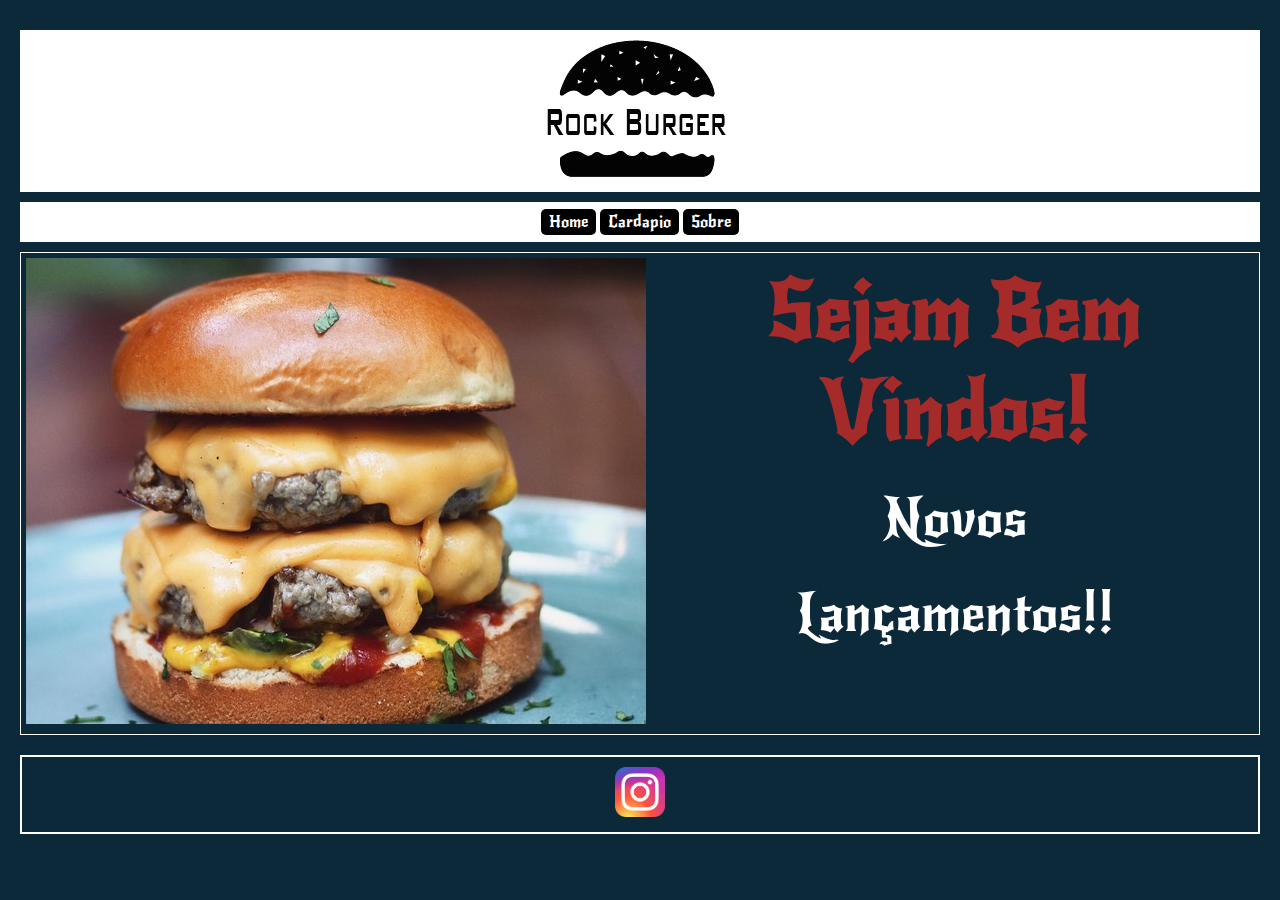
<file: index.html>
<!DOCTYPE html>
<html lang="pt-br">
<head>
    <meta charset="UTF-8">
    <meta http-equiv="X-UA-Compatible" content="IE=edge">
    <meta name="viewport" content="width=device-width, initial-scale=1.0">
    <link rel="stylesheet" href="css/style.css">
    <link rel="preconnect" href="https://fonts.googleapis.com">
<link rel="preconnect" href="https://fonts.gstatic.com" crossorigin>
<link href="https://fonts.googleapis.com/css2?family=New+Rocker&display=swap" rel="stylesheet">
    <title>Rock Burguer</title> 
</head>
<body>

  <header>
      <div>
        <img src="img/logohambuger.png">
      </div class="logo">
  </header>  
        
  <nav role='navigation'>
        <a href="index.html">Home</a>  
        <a href="cardapio.html">Cardapio</a>
          <a href="sobre.html">Sobre</a>
   </nav>
  <section class="container column">
       
            <div class="item">
                <img src="img/burger.jpeg">
            </div>
            <div class="item">
              <h3>Sejam Bem Vindos!</h3>
              <p> Novos</p>
              <p> Lançamentos!!</p>
          </div>
        </section>
        <div class="box">
        </div>

<footer>
  <div class="box1">
        <a href="https://www.instagram.com/rock_burguerr/?utm_medium=copy_link">
          <img src="img/logoinsta.png">
        </a>
  </div>

     
 </footer>
 
</body>
</html>
</file>
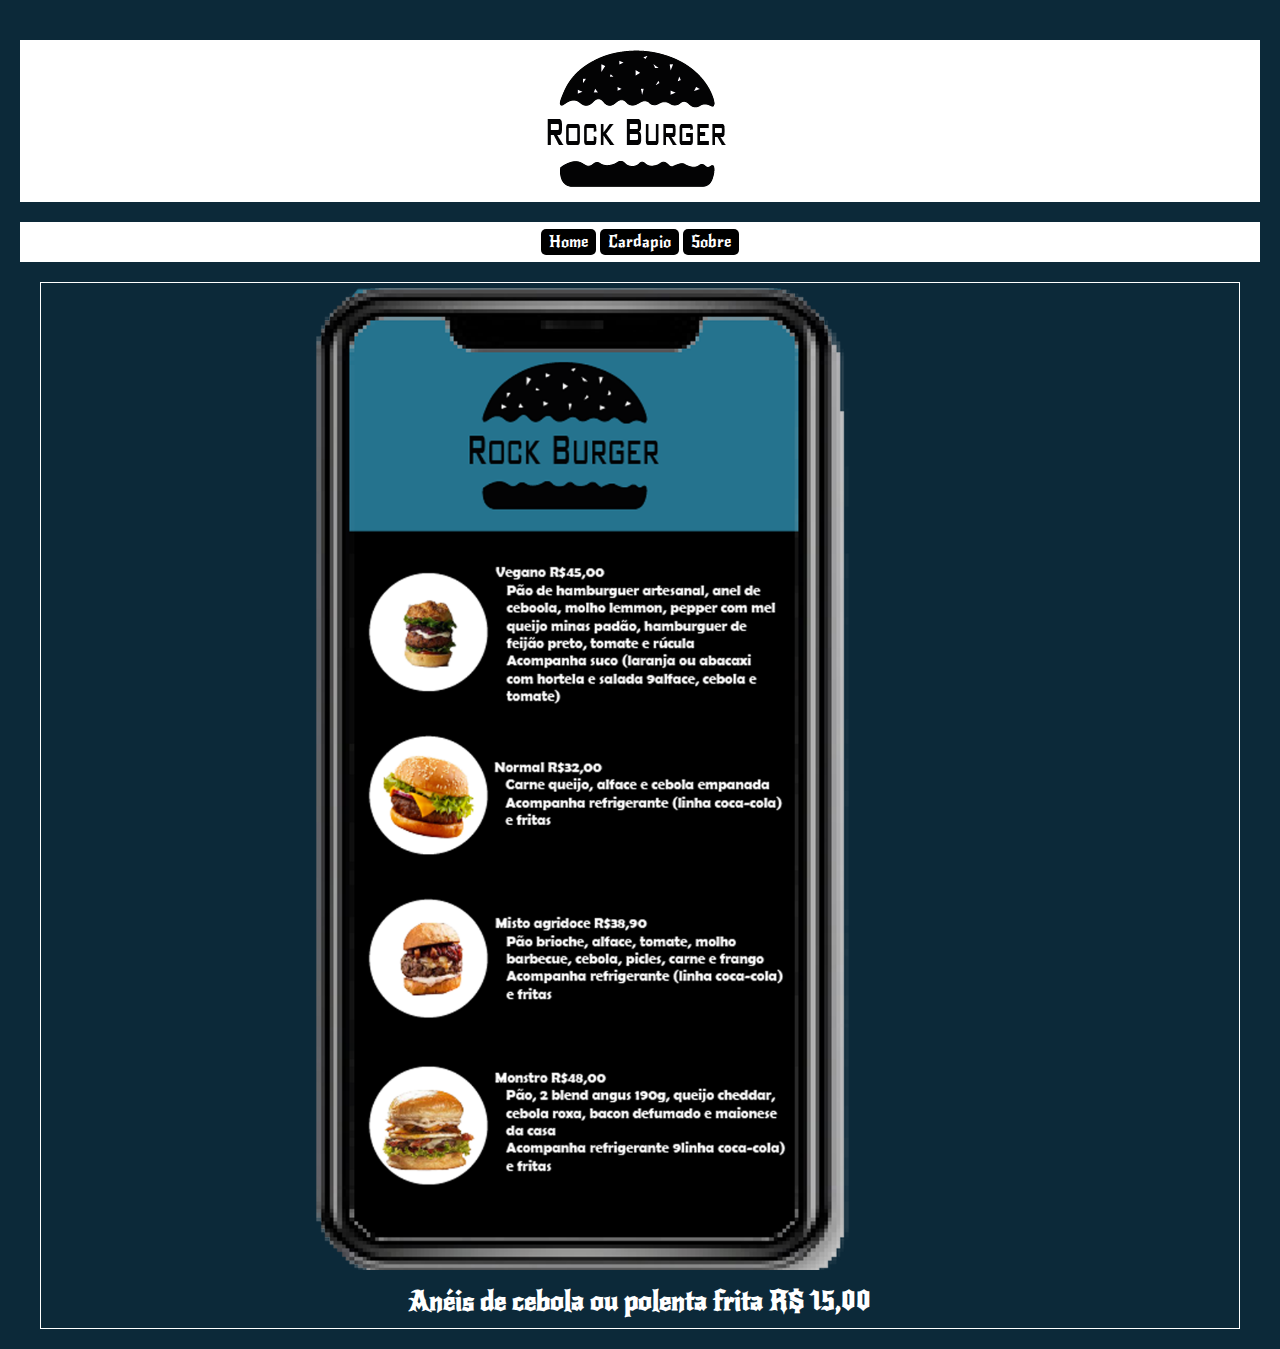
<file: cardapio.html>
<!DOCTYPE html>
<html lang="pt-br">
<head>
    <meta charset="UTF-8">
    <meta http-equiv="X-UA-Compatible" content="IE=edge">
    <meta name="viewport" content="width=device-width, initial-scale=1.0">
    <title>Cardapio</title>
    <link rel="stylesheet" href="css/stylecard.css">
    <link rel="stylesheet" href="css/stylesob.css">
    <link rel="preconnect" href="https://fonts.googleapis.com">
    <link rel="preconnect" href="https://fonts.gstatic.com" crossorigin>
    <link href="https://fonts.googleapis.com/css2?family=New+Rocker&display=swap" rel="stylesheet">
    
</head>
<body>

    <header>
        <img src="img/logohambuger.png">
     </header>     
      <nav role='navigation'>
          <a href="index.html">Home</a>  
          <a href="cardapio.html">Cardapio</a>
          <a href="sobre.html">Sobre</a>
      </nav>
 
      <section class="container column">
       
        <div class="item">
            <img src="img/cardapioFinal.png">
            <h3>Anéis de cebola ou polenta frita R$ 15,00</h3>
        </div>
      
    </section>
     

</body>
</html>
</file>
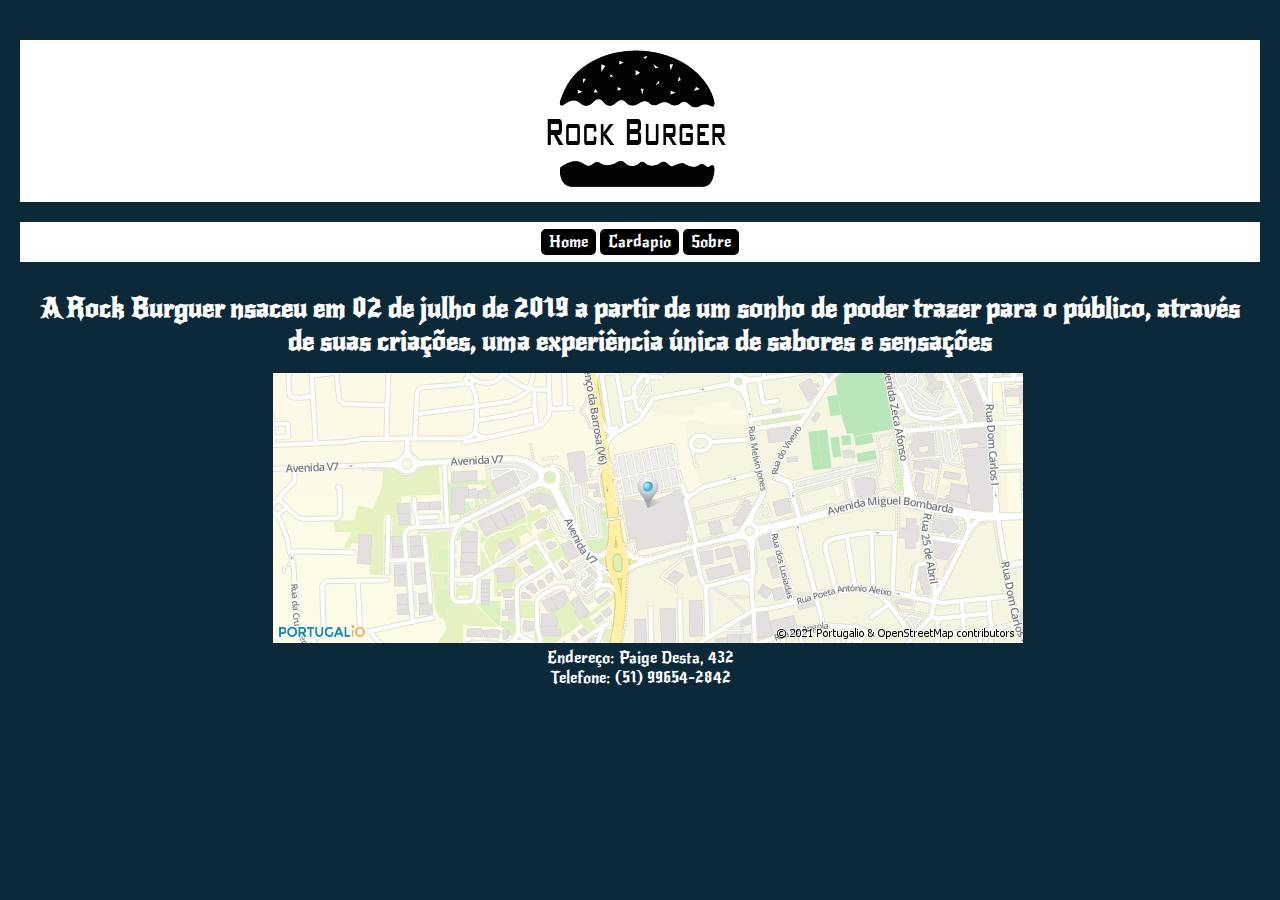
<file: sobre.html>
<!DOCTYPE html>
<html lang="pt-br">
<head>
    <meta charset="UTF-8">
    <meta http-equiv="X-UA-Compatible" content="IE=edge">
    <meta name="viewport" content="width=device-width, initial-scale=1.0">
    <title>Sobre</title>
    <link rel="stylesheet" href="css/stylesob.css">
    <link rel="preconnect" href="https://fonts.googleapis.com">
    <link rel="preconnect" href="https://fonts.gstatic.com" crossorigin>
    <link href="https://fonts.googleapis.com/css2?family=New+Rocker&display=swap" rel="stylesheet">
</head>
<body>
    <header>
        <img src="img/logohambuger.png">
    </header>  
     <nav role='navigation'>

        <a href="index.html">Home</a>  
        <a href="cardapio.html">Cardapio</a>
          <a href="sobre.html">Sobre</a>

     </nav> 
           <section class="container column">
       

            <div class="item">
                <h3> A Rock Burguer nsaceu em 02 de julho de 2019 a partir de um sonho de poder trazer para o público, através de suas criações, uma experiência única de sabores e sensações</h3>
             </div>
             <div class="item">
                <img src="img/mapa_hamburguer.png">
            </div>
            <p  class="ende"> Endereço: Paige Desta, 432 </p>   
            <p class="fone"> Telefone: (51) 99654-2842</p>
        </section> 
    
</body>
</html>
</file>
<file: css/style.css>
*{
  box-sizing: border-box;
  margin: 0;
  padding:0;
}
header, nav {
  text-align: center;
  background:	rgb(255, 255, 255);
  margin: 10px 0;
  padding: 10px;
}

nav a {
  text-decoration: none;
  background: rgb(0, 0, 0);
  border-radius: 5px;
  color: white;
  padding: 3px 8px;
}

body {
    background: #0C2939;
    margin: 0px auto;
    padding: 20px;
    color:rgb(255, 255, 255);
    font-family: 'New Rocker', cursive;
  }

  .container {
    max-width: 1400px;
    margin: 0 auto;
    display: flex;
    border: 1px solid rgb(255, 255, 255);
  } 

  .item {
    flex: 1;
    margin: 0px;
    background: #0C2939;
  }
 
  .item p{
    font-size: 40pt;
    text-align: center;
    text-indent: 0em;
    padding: 15px;
  }
 
  .item h3{
    text-align: center;
    color: brown;
    font-size: 60pt;
    padding: 10px;
  }

  .item img{
    padding: 5px;
  }

  .column {
    flex-direction: row;
  }

  footer{
    margin-top: 20px;
    display: flex;
    justify-content:center;
    padding: 10px;
    border: 2px solid white;
  }
  
  footer img{ 
    width: 50px;
    height: 50px;
  }
</file>
<file: css/stylecard.css>
header, nav {
  text-align: center;
  background:		#ffff;
  margin: 20px 0;
  padding: 10px;
}
nav a {
  text-decoration: none;
  background: rgb(0, 0, 0);
  border-radius: 5px;
  color: white;
  padding: 3px 8px;
}
body {
    background: #0C2939;
    font-family: 'New Rocker', cursive;
  }
.card img{
  width: 50%;
  height: 60%;
  position: relative;
}
.container {
	max-width: 1200px;
	margin: 0 auto;
	display: flex;
	border: 1px solid rgb(255, 255, 255);
} 
.item {
	flex: 1;
	margin: 0px;
  background: #0C2939;
	text-align: center;
	font-size: 1.5em;
}
.item img{
  padding: 5px;
  width: 50%;
  height: 60%;
}
.column {
	flex-direction: column;
}
 
h3{
  color:white;
  text-align: center;
  
}
</file>
<file: css/stylesob.css>
*{
    box-sizing: border-box;
    margin: 0;
    padding:0;
  }
  header, nav {
    text-align: center;
    background:	rgb(255, 255, 255);
    margin: 20px 0;
    padding: 10px;
  }
  
  nav a {
    text-decoration: none;
    background: rgb(0, 0, 0);
    border-radius: 5px;
    color: white;
    padding: 3px 8px;
  }
  body {
        
      background: #0C2939;
      margin: 0px auto;
      padding: 20px;
      color:rgb(255, 255, 255);
      font-family: 'New Rocker', cursive;
    }

  h3{ 
    color:white;
    text-align: center;
    font-size: 20pt;
    padding: 10px; 
  }
 .ende{
    text-align: center;

  
  }
  .fone{
    text-align: center; 
  }
  .item img{
    padding: 5px;
    text-align: center;
    display: block;
    margin-right: -50%;
    margin-left: 20%; 
  }
</file>
